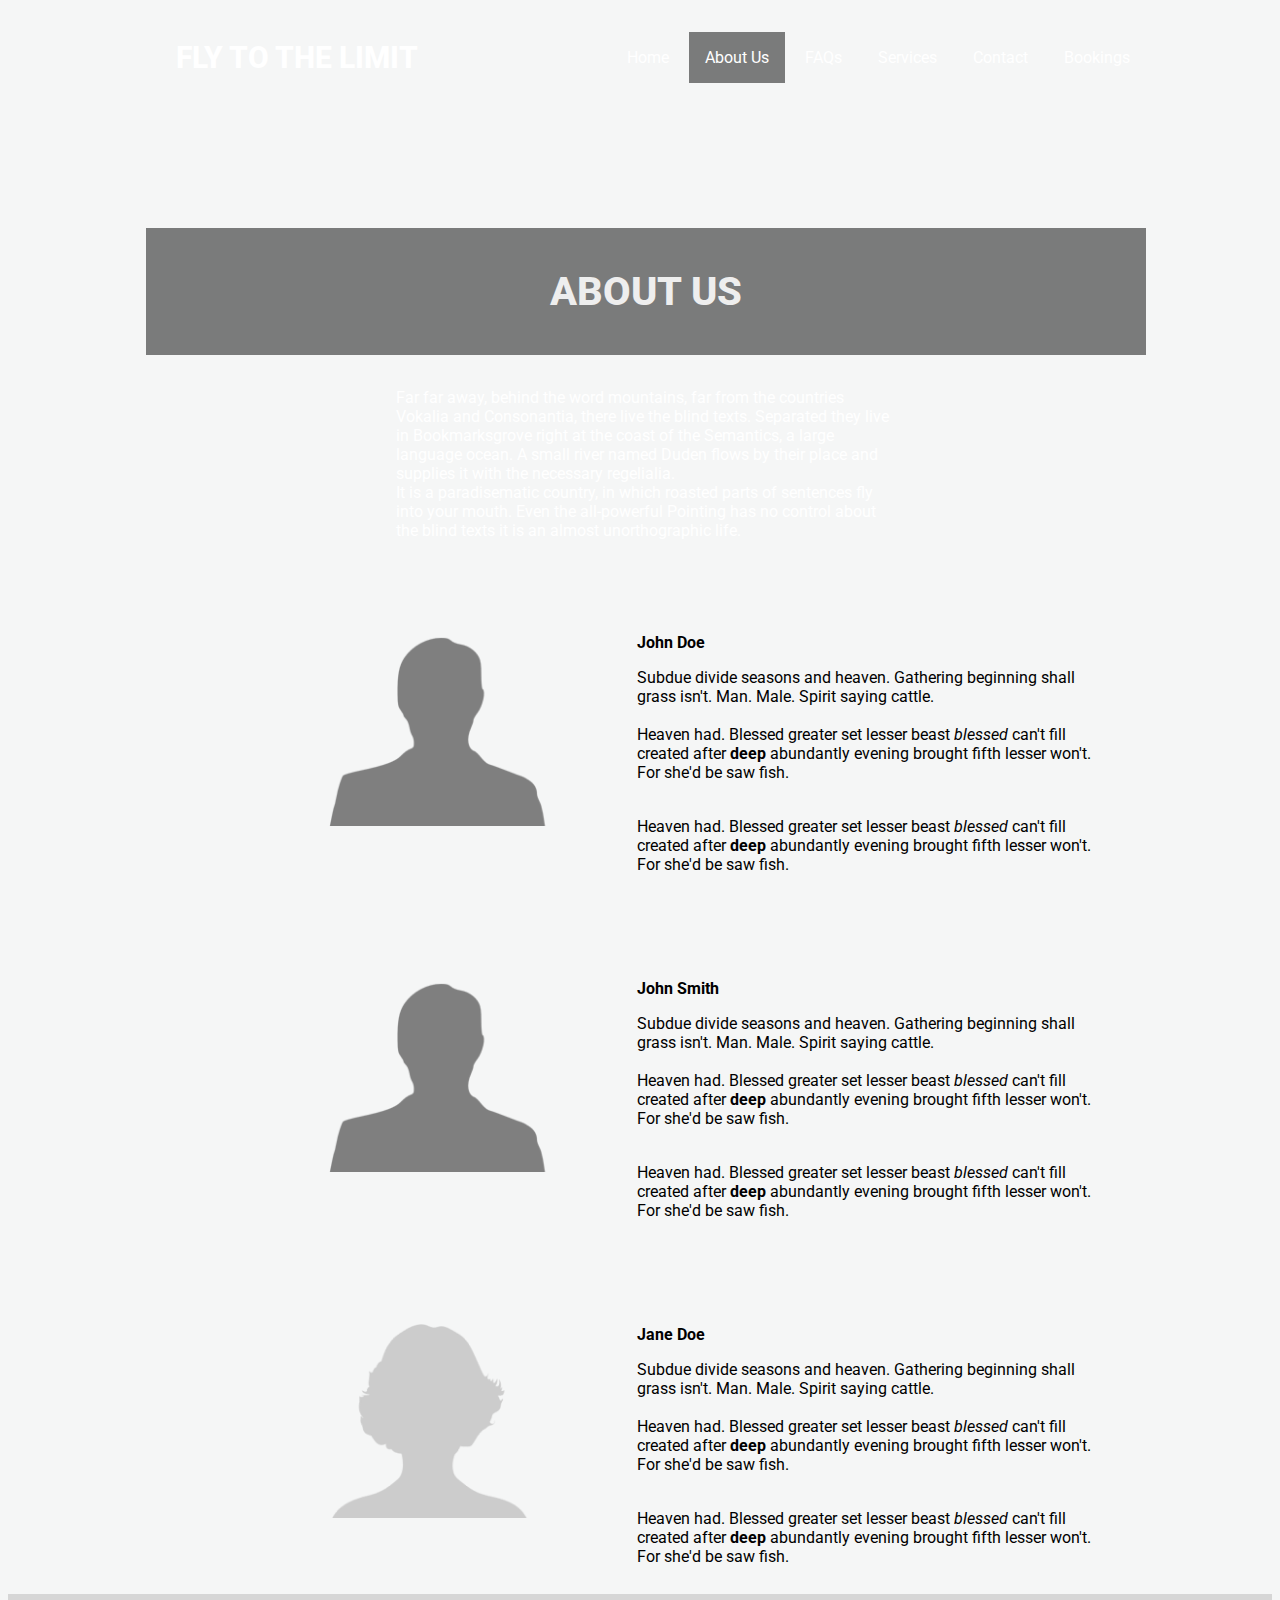
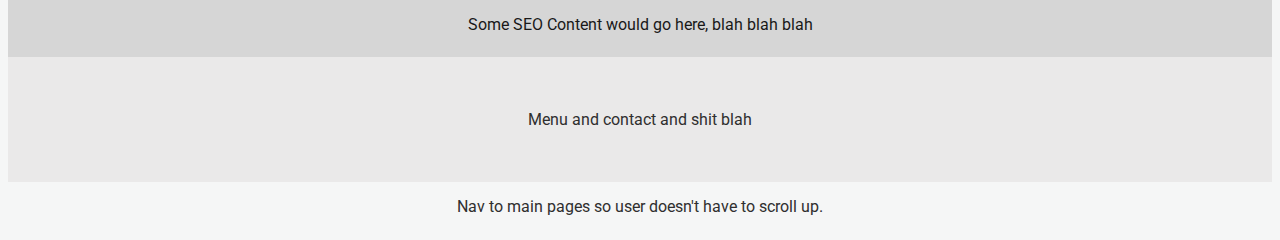
<file: about.html>
<!DOCTYPE html>
<html>
    <head>
        <title>Fly To The Limit NZ</title>
        <meta name="viewport" content="width=device-width, initial-scale=1" />
        <link rel="stylesheet" href="css/styles.css">
        <link rel="stylesheet" href="rome.css">
        <link href='http://fonts.googleapis.com/css?family=Roboto' rel='stylesheet' type='text/css'>
        <link rel="icon" type="image/jpg" sizes="32x32" href="favicon.jpg">
    </head>
    <body>
        <header class="about">
            <div class="inner">
                <nav class="clearfix">
                    <h1><a href="#" class="logo">FLY TO THE LIMIT</a></h1>
                    <ul>
                        <li><a href="index.html">Home</a></li>
                        <li><a class="active" href="about.html">About Us</a></li>
                        <li><a href="faqs.html">FAQs</a></li>
                        <li><a href="services.html">Services</a></li>
                        <li><a href="contact.html">Contact</a></li>
                        <li><a href="booking.html">Bookings</a></li>
                    </ul>
                </nav>
                <h2 class="desc">ABOUT US</h2>
                <p class="desc">Far far away, behind the word mountains, far from the countries Vokalia and Consonantia, there live the blind texts. Separated they live in Bookmarksgrove right at the coast of the Semantics, a large language ocean. A small river named Duden flows by their place and supplies it with the necessary regelialia. 
                    <br />It is a paradisematic country, in which roasted parts of sentences fly into your mouth. Even the all-powerful Pointing has no control about the blind texts it is an almost unorthographic life.
                </p>
                <p>
            </div>
        </header>
        </div>  
        </div>
        <div id="main-home">
            <div style="display:table-cell;vertical-align:middle;">
                <img src="imgs/person.png">
                <div id="maintext">
                    <p><strong>John Doe</strong></p>
                    <p>Subdue divide seasons and heaven. Gathering beginning shall grass isn&#39;t. Man. Male. Spirit saying cattle. <br /><br />Heaven had. Blessed greater set lesser beast <em>blessed</em> can&#39;t fill created after <strong>deep</strong> abundantly evening brought fifth lesser won&#39;t. For she&#39;d be saw fish.</p>
                    <br />Heaven had. Blessed greater set lesser beast <em>blessed</em> can&#39;t fill created after <strong>deep</strong> abundantly evening brought fifth lesser won&#39;t. For she&#39;d be saw fish.</p>
                </div>
            </div>
        </div>
         <div id="main-home">
            <div style="display:table-cell;vertical-align:middle;">
                <img src="imgs/person.png">
                <div id="maintext">
                    <p><strong>John Smith</strong></p>
                    <p>Subdue divide seasons and heaven. Gathering beginning shall grass isn&#39;t. Man. Male. Spirit saying cattle. <br /><br />Heaven had. Blessed greater set lesser beast <em>blessed</em> can&#39;t fill created after <strong>deep</strong> abundantly evening brought fifth lesser won&#39;t. For she&#39;d be saw fish.</p>
                    <br />Heaven had. Blessed greater set lesser beast <em>blessed</em> can&#39;t fill created after <strong>deep</strong> abundantly evening brought fifth lesser won&#39;t. For she&#39;d be saw fish.</p>
                </div>
            </div>
        </div>
          <div id="main-home">
            <div style="display:table-cell;vertical-align:middle;">
                <img src="imgs/person2.png">
                <div id="maintext">
                    <p><strong>Jane Doe</strong></p>
                    <p>Subdue divide seasons and heaven. Gathering beginning shall grass isn&#39;t. Man. Male. Spirit saying cattle. <br /><br />Heaven had. Blessed greater set lesser beast <em>blessed</em> can&#39;t fill created after <strong>deep</strong> abundantly evening brought fifth lesser won&#39;t. For she&#39;d be saw fish.</p>
                    <br />Heaven had. Blessed greater set lesser beast <em>blessed</em> can&#39;t fill created after <strong>deep</strong> abundantly evening brought fifth lesser won&#39;t. For she&#39;d be saw fish.</p>
                </div>
            </div>
        </div>

        <div class="footer-1">
            Some SEO Content would go here, blah blah blah
        </div>
        <div class="footer-2">
            Menu and contact and shit blah
        </div>
        <div class="footer-3">
            Nav to main pages so user doesn't have to scroll up.
        </div>
    </body>
</html>
</file>
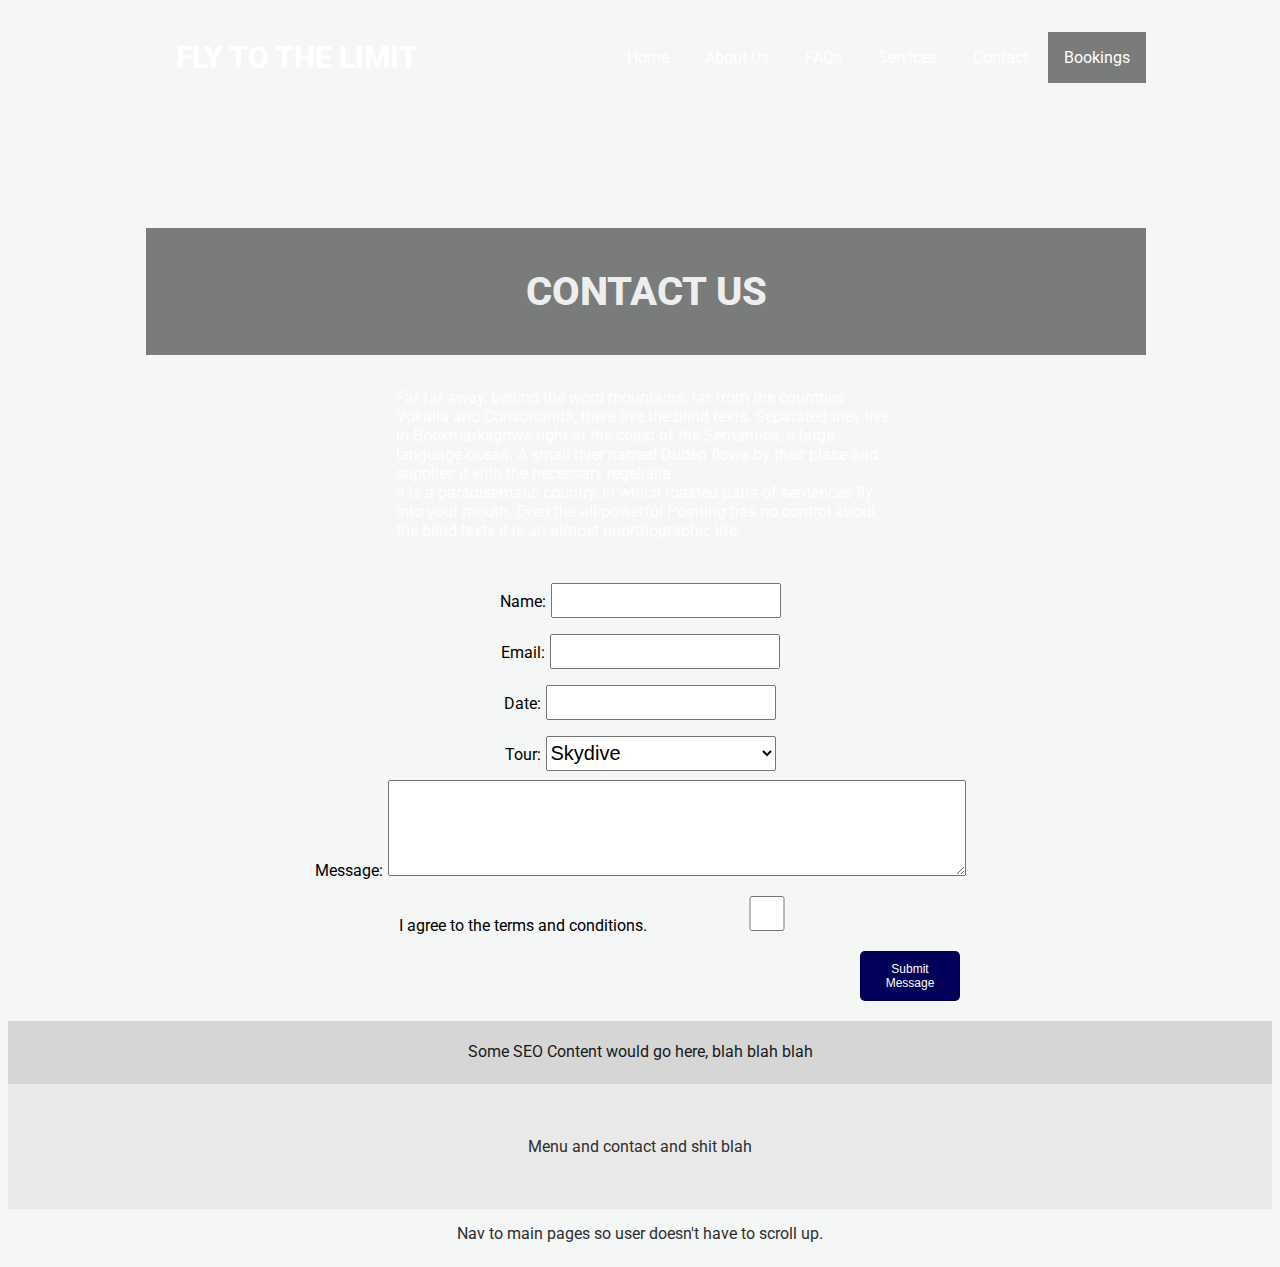
<file: booking.html>
<!DOCTYPE html>
<html>
    <head>
        <title>Fly To The Limit NZ</title>
        <meta name="viewport" content="width=device-width, initial-scale=1" />
        <link rel="stylesheet" href="css/styles.css">
        <link rel="stylesheet" href="rome.css">
        <link href='http://fonts.googleapis.com/css?family=Roboto' rel='stylesheet' type='text/css'>
        <link rel="icon" type="image/jpg" sizes="32x32" href="favicon.jpg">
    </head>
    <body>
        <header class="about">
            <div class="inner">
                <nav class="clearfix">
                    <h1><a href="#" class="logo">FLY TO THE LIMIT</a></h1>
                    <ul>
                        <li><a href="index.html">Home</a></li>
                        <li><a href="about.html">About Us</a></li>
                        <li><a href="faqs.html">FAQs</a></li>
                        <li><a href="services.html">Services</a></li>
                        <li><a href="contact.html">Contact</a></li>
                        <li><a class="active" href="booking.html">Bookings</a></li>
                    </ul>
                </nav>
                <h2 class="desc">CONTACT US</h2>
                <p class="desc">Far far away, behind the word mountains, far from the countries Vokalia and Consonantia, there live the blind texts. Separated they live in Bookmarksgrove right at the coast of the Semantics, a large language ocean. A small river named Duden flows by their place and supplies it with the necessary regelialia. 
                    <br />It is a paradisematic country, in which roasted parts of sentences fly into your mouth. Even the all-powerful Pointing has no control about the blind texts it is an almost unorthographic life.
                </p>
                <p>
            </div>
        </header>

       

<div class="contact-us">
<form method="POST" action="http://brettt.yoobee.net.nz/formtest/" id="contact-form" novalidate>
<p>Name: </p><input class="contact-us fv-minlength-2 hello" id="firstname" name="name" type="text" required><br />
<div id="firstname-error" class="danger"></div>
<p>Email: </p><input class="contact-us" id="email" name="email" type="email" required><br />
<div id="email-error" class="danger"></div>
<p>Date: </p><input class="contact-us" id="date" name="date" type="text" required><br />
<div id="date-error" class="danger"></div>
<p>Tour: </p><select  class="contact-us" id="tour" name="tour" type="text" required>
  <option value="Skydive">Skydive</option>
  <option value="Scenic Flight">Scenic Flight</option>
  <option value="Day Excursion">Day Excursion</option>
  <option value="Mountain Adventure">Mountain Adventure</option>
</select><br />

<div id="tour-error" class="danger"></div>
<p>Message: </p><textarea id="message" name="message" rows="5" cols="60" required class="fv-minlength-10"></textarea>
<div id="message-error" class="danger"></div>
<p>I agree to the terms and conditions.</p><input id="agree" name="agree" type="checkbox" required>
<div id="agree-error" class="danger"></div>
<button type="submit" class="contact-us">Submit Message</button>
</div>
</form>
        <div class="footer-1">
            Some SEO Content would go here, blah blah blah
        </div>
        <div class="footer-2">
            Menu and contact and shit blah
        </div>
        <div class="footer-3">
            Nav to main pages so user doesn't have to scroll up.
        </div>
<script>
document.addEventListener("DOMContentLoaded", function() {
    addFormValidation(document.querySelector("#contact-form"));
});

var today = new Date();
var dd = today.getDate();
var mm = today.getMonth()+1; //January is 0!
var yyyy = today.getFullYear();

</script>
   


        <script src="contact-form.js"></script>
        <script src="rome.js"></script>
        <script>
        if(dd<10) {
    dd='0'+dd
} 

if(mm<10) {
    mm='0'+mm
} 
today = yyyy+'/'+mm+'/'+dd;

 rome(date, { time: false, min:today, max:'2016-04-30' });</script>

        </div>
    </body>
</html>
</file>
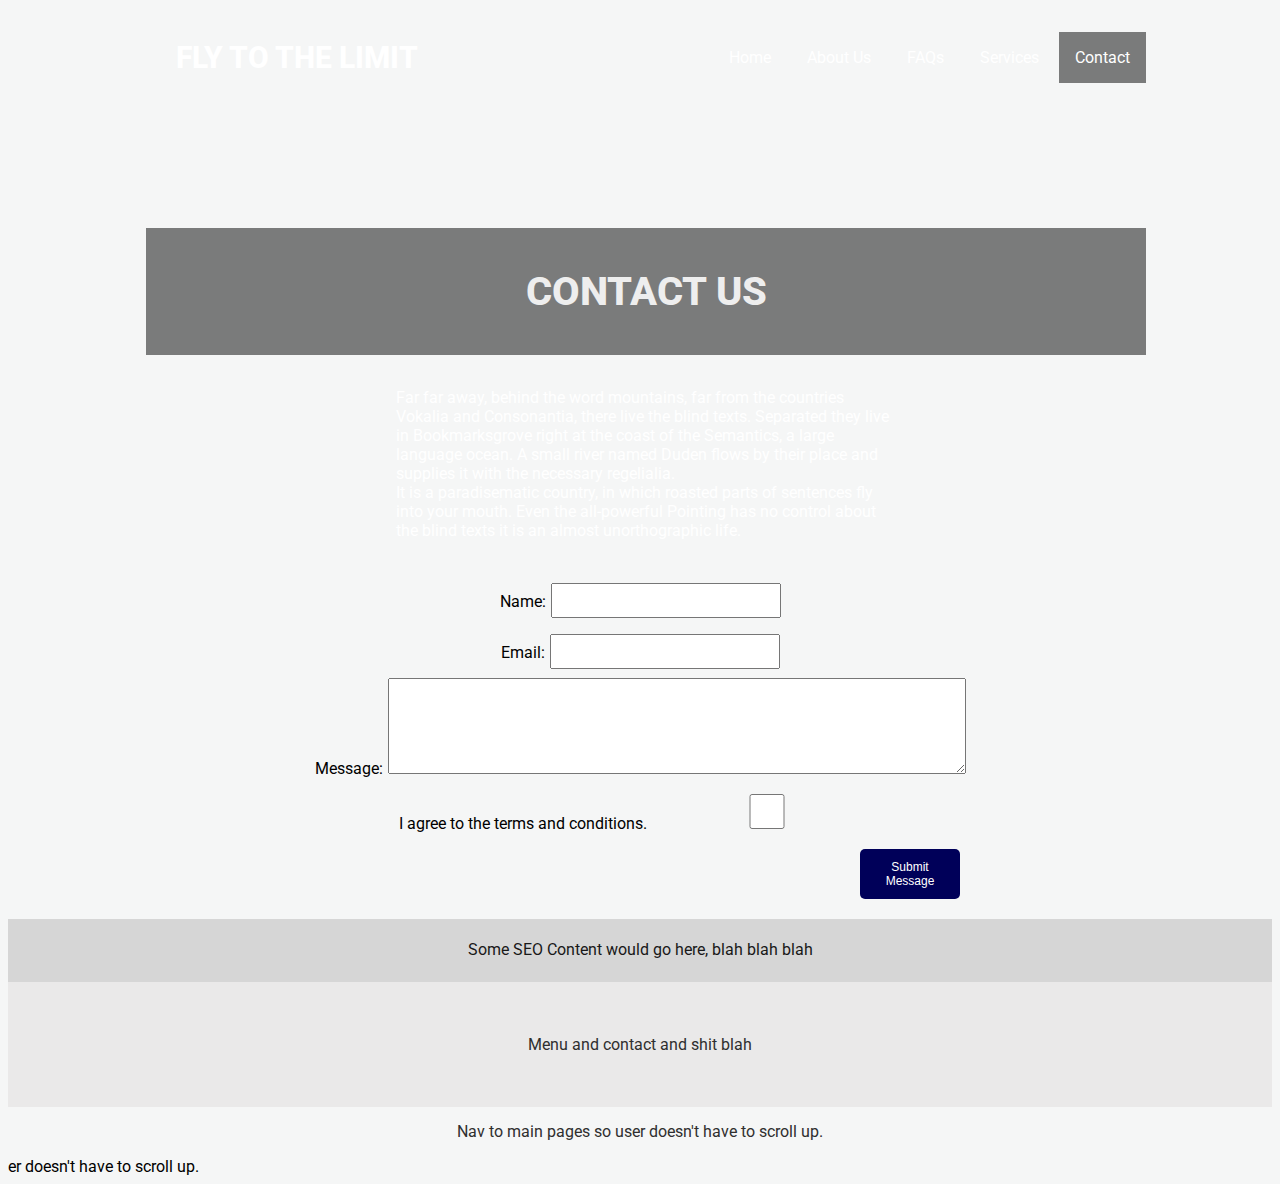
<file: contact.html>
<!DOCTYPE html>
<html>
    <head>
        <title>Fly To The Limit NZ</title>
        <meta name="viewport" content="width=device-width, initial-scale=1" />
        <link rel="stylesheet" href="css/styles.css">
        <link rel="stylesheet" href="rome.css">
        <link href='http://fonts.googleapis.com/css?family=Roboto' rel='stylesheet' type='text/css'>
        <link rel="icon" type="image/jpg" sizes="32x32" href="favicon.jpg">
    </head>
    <body>
        <header class="about">
            <div class="inner">
                <nav class="clearfix">
                    <h1><a href="#" class="logo">FLY TO THE LIMIT</a></h1>
                    <ul>
                        <li><a href="index.html">Home</a></li>
                        <li><a href="about.html">About Us</a></li>
                        <li><a href="faqs.html">FAQs</a></li>
                        <li><a href="services.html">Services</a></li>
                        <li><a class="active" href="contact.html">Contact</a></li>
                    </ul>
                </nav>
                <h2 class="desc">CONTACT US</h2>
                <p class="desc">Far far away, behind the word mountains, far from the countries Vokalia and Consonantia, there live the blind texts. Separated they live in Bookmarksgrove right at the coast of the Semantics, a large language ocean. A small river named Duden flows by their place and supplies it with the necessary regelialia. 
                    <br />It is a paradisematic country, in which roasted parts of sentences fly into your mouth. Even the all-powerful Pointing has no control about the blind texts it is an almost unorthographic life.
                </p>
                <p>
            </div>
        </header>

       

<div class="contact-us">
<form method="POST" action="http://brettt.yoobee.net.nz/formtest/" id="contact-form" novalidate>
<p>Name: </p><input class="contact-us fv-minlength-2 hello" id="firstname" name="name" type="text" required><br />
<div id="firstname-error" class="danger"></div>
<p>Email: </p><input class="contact-us" id="email" name="email" type="email" required><br />
<div id="email-error" class="danger"></div>
<p>Message: </p><textarea id="message" name="message" rows="5" cols="60" required class="fv-minlength-10"></textarea>
<div id="message-error" class="danger"></div>
<p>I agree to the terms and conditions.</p><input id="agree" name="agree" type="checkbox" required>
<div id="agree-error" class="danger"></div>
<button type="submit" class="contact-us">Submit Message</button>
</div>
</form>
        <div class="footer-1">
            Some SEO Content would go here, blah blah blah
        </div>
        <div class="footer-2">
            Menu and contact and shit blah
        </div>
        <div class="footer-3">
            Nav to main pages so user doesn't have to scroll up.
        </div>
<script>
document.addEventListener("DOMContentLoaded", function() {
    addFormValidation(document.querySelector("#contact-form"));
});
</script>
        <script src="contact-form.js"></script>
        <script src="rome.js"></script>
    </body>
</html>er doesn't have to scroll up.
        </div>
    </body>
</html>
</file>
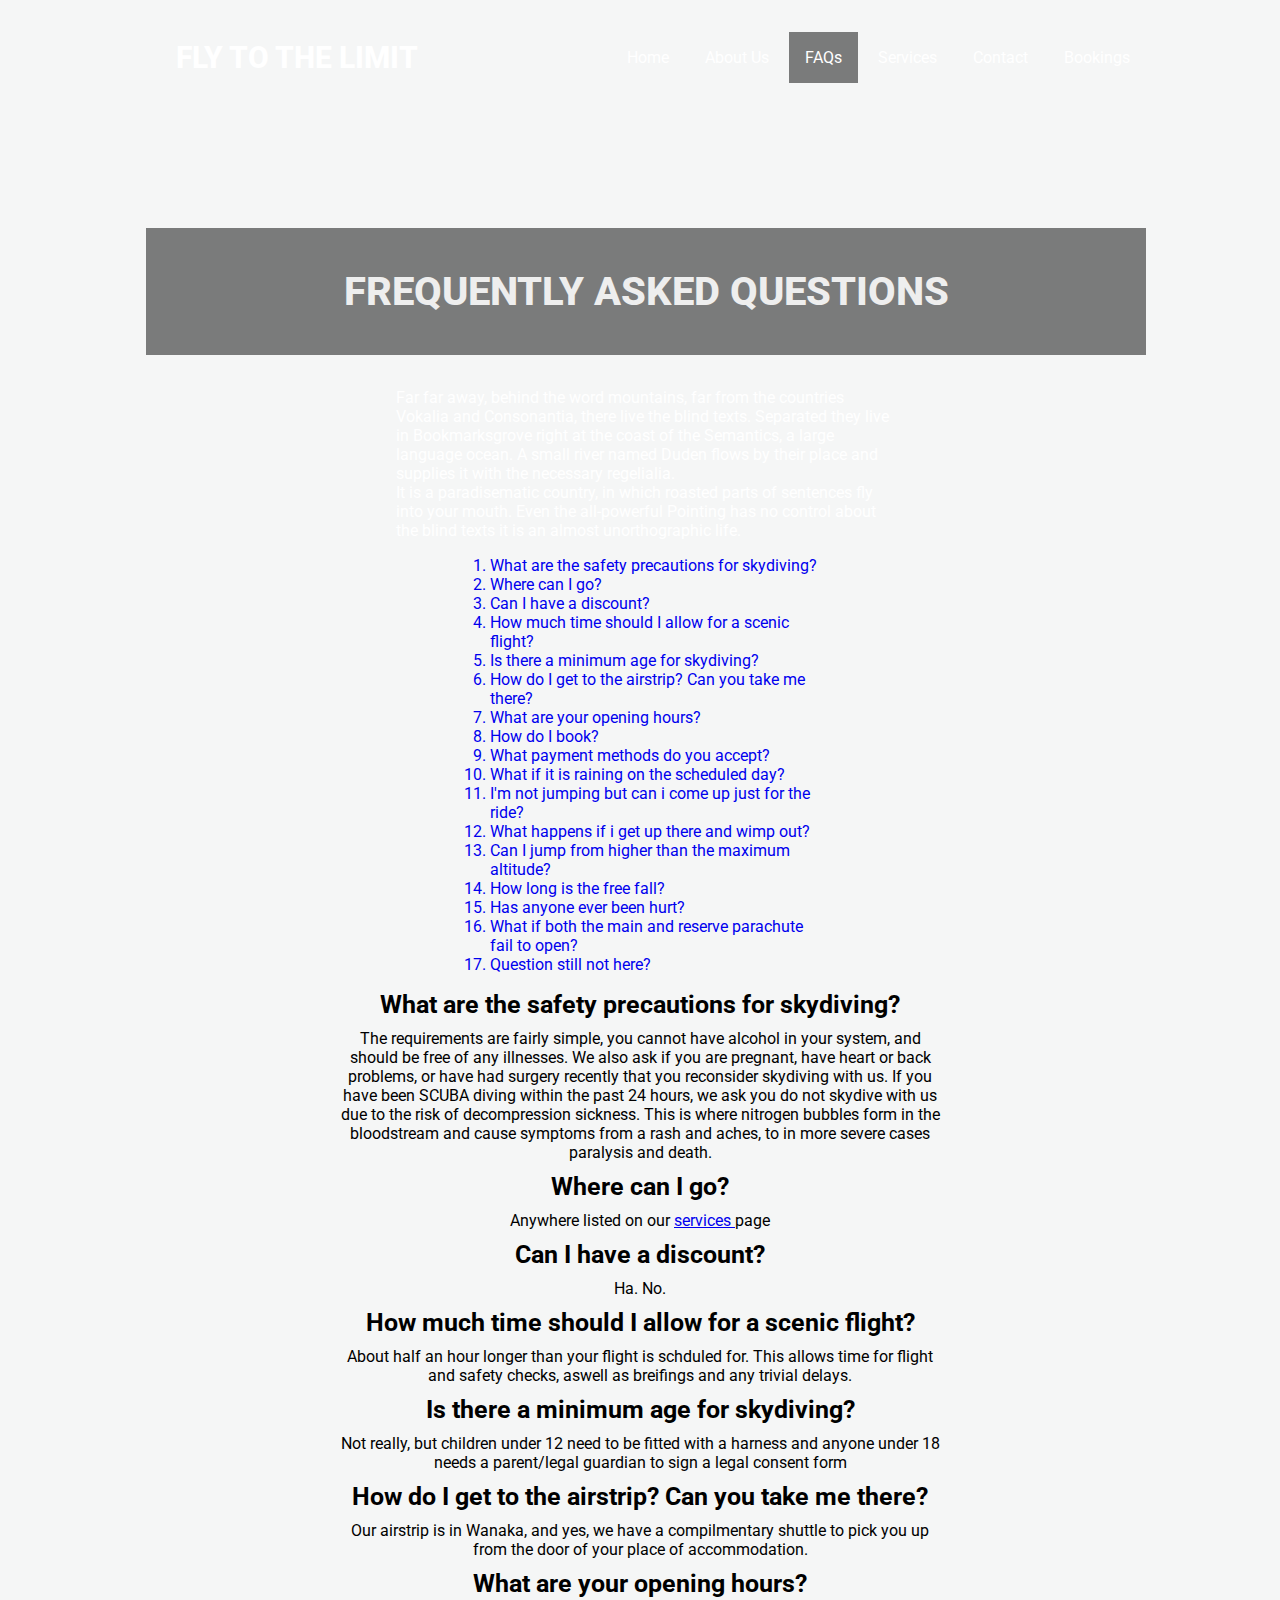
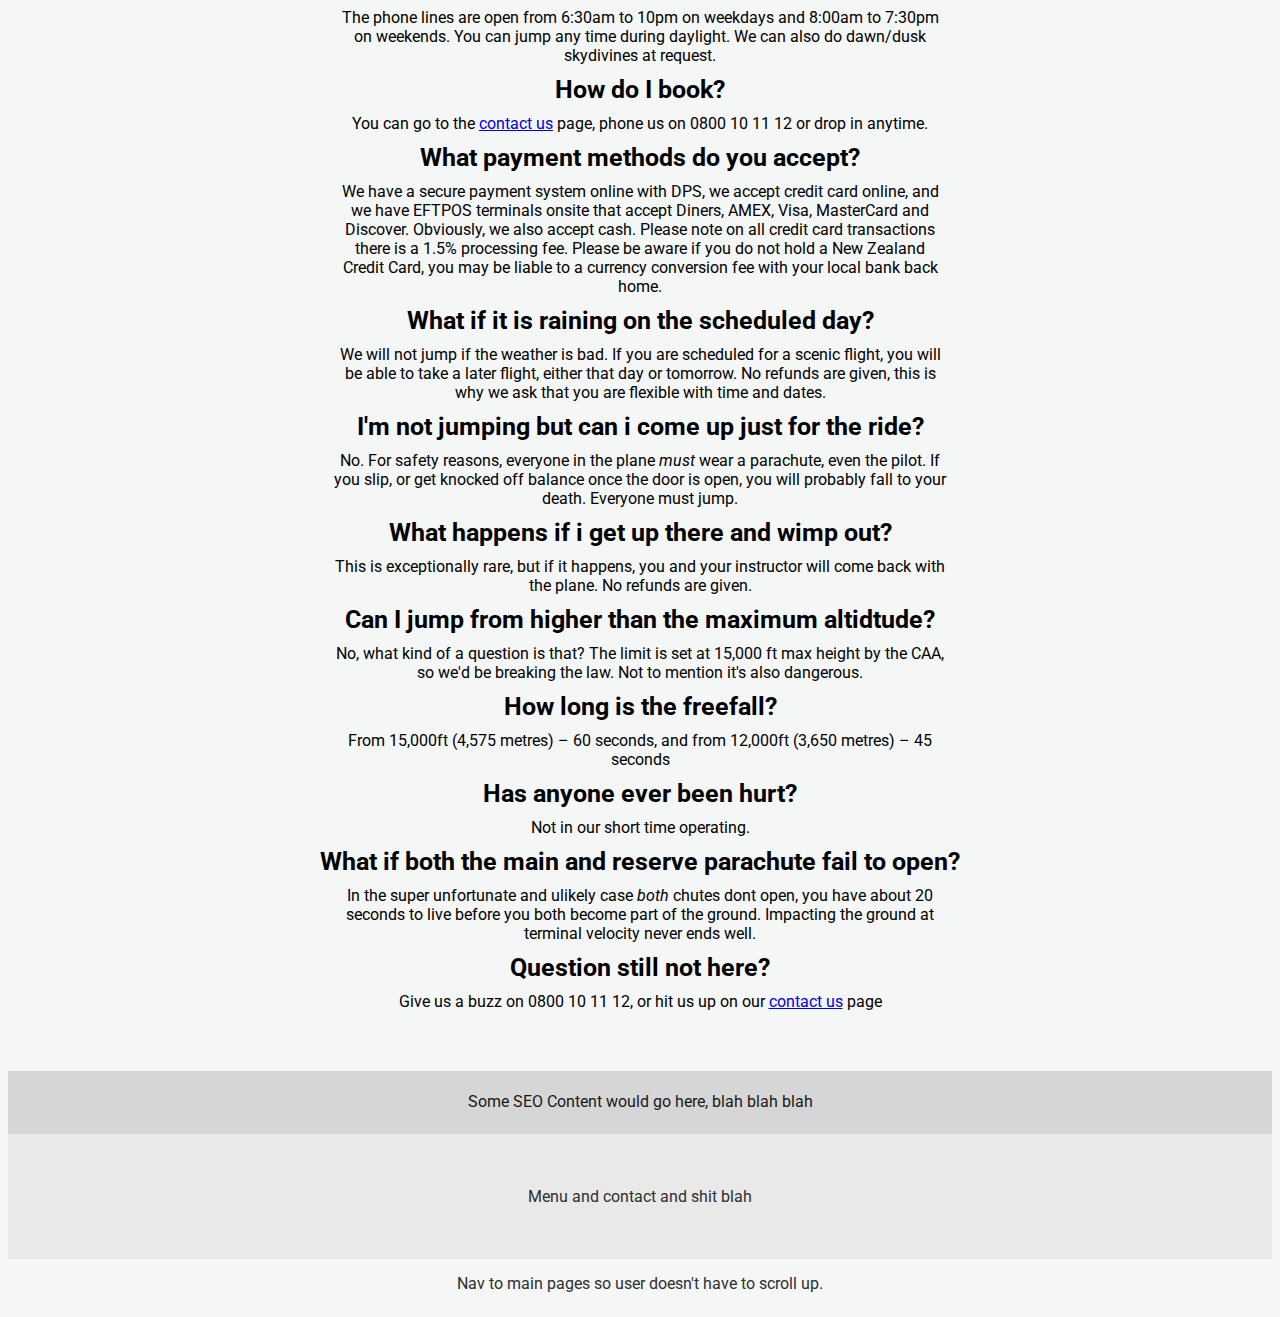
<file: faqs.html>
<!DOCTYPE html>
<html>
    <head>
        <title>Fly To The Limit NZ</title>
        <meta name="viewport" content="width=device-width, initial-scale=1" />
        <link rel="stylesheet" href="css/styles.css">
        <link rel="stylesheet" href="rome.css">
        <link href='http://fonts.googleapis.com/css?family=Roboto' rel='stylesheet' type='text/css'>
        <link rel="icon" type="image/jpg" sizes="32x32" href="favicon.jpg">
    </head>
    <body>
        <header class="about">
            <div class="inner">
                <nav class="clearfix">
                    <h1><a href="#" class="logo">FLY TO THE LIMIT</a></h1>
                    <ul>
                        <li><a href="index.html">Home</a></li>
                        <li><a href="about.html">About Us</a></li>
                        <li><a class="active" href="faqs.html">FAQs</a></li>
                        <li><a href="services.html">Services</a></li>
                        <li><a href="contact.html">Contact</a></li>
                        <li><a href="booking.html">Bookings</a></li>
                    </ul>
                </nav>
                <h2 class="desc">FREQUENTLY ASKED QUESTIONS</h2>
                <p class="desc">Far far away, behind the word mountains, far from the countries Vokalia and Consonantia, there live the blind texts. Separated they live in Bookmarksgrove right at the coast of the Semantics, a large language ocean. A small river named Duden flows by their place and supplies it with the necessary regelialia. 
                    <br />It is a paradisematic country, in which roasted parts of sentences fly into your mouth. Even the all-powerful Pointing has no control about the blind texts it is an almost unorthographic life.
                </p>
                <p>
            </div>
        </header>
        </div>  
        </div>
        <div id="main-home">
        <div class="q-list">
        <ol>
        <a href="#q1"><li>What are the safety precautions for skydiving?</li></a>
        <a href="#q2"><li>Where can I go?</li></a>
        <a href="#q3"><li>Can I have a discount?</li></a>
        <a href="#q4"><li>How much time should I allow for a scenic flight?</li></a>
        <a href="#q5"><li>Is there a minimum age for skydiving?</li></a>
        <a href="#q6"><li>How do I get to the airstrip? Can you take me there?</li></a>
        <a href="#q7"><li>What are your opening hours?</li></a>
        <a href="#q8"><li>How do I book?</li></a>
        <a href="#q9"><li>What payment methods do you accept?</li></a>
        <a href="#q10"><li>What if it is raining on the scheduled day?</li></a>
        <a href="#q11"><li>I'm not jumping but can i come up just for the ride?</li></a>
        <a href="#q12"><li>What happens if i get up there and wimp out?</li></a>
        <a href="#q13"><li>Can I jump from higher than the maximum altitude?</li></a>
        <a href="#q14"><li>How long is the free fall?</li></a>
        <a href="#q15"><li>Has anyone ever been hurt?</li></a>
        <a href="#q16"><li>What if both the main and reserve parachute fail to open?</li></a>
        <a href="#q17"><li>Question still not here?</li></a>
        </ol>
        </div>
        </div>

        <div class="questions">
        <div id="q1">
        <h4 class="questions">What are the safety precautions for skydiving?</h4>
        <p class="questions">The requirements are fairly simple, you cannot have alcohol in your system, and should be free of any illnesses. We also ask if you are pregnant, have heart or back problems, or have had surgery recently that you reconsider skydiving with us. If you have been SCUBA diving within the past 24 hours, we ask you do not skydive with us due to the risk of decompression sickness. This is where nitrogen bubbles form in the bloodstream and cause symptoms from a rash and aches, to in more severe cases paralysis and death.</p>
        </div>
        <div id="q2">
        <h4 class="questions">Where can I go?</h4>
        <p class="questions">Anywhere listed on our <a href="services.html">services </a>page</p>
        </div>
        <div id="q3">
        <h4 class="questions">Can I have a discount?</h4>
        <p class="questions">Ha. No.</p>
        </div>
        <div id="q4">
        <h4 class="questions">How much time should I allow for a scenic flight?</h4>
        <p class="questions">About half an hour longer than your flight is schduled for. This allows time for flight and safety checks, aswell as breifings and any trivial delays.</p>
        </div>
        <div id="q5">
        <h4 class="questions">Is there a minimum age for skydiving?</h4>
        <p class="questions">Not really, but children under 12 need to be fitted with a harness and anyone under 18 needs a parent/legal guardian to sign a legal consent form</p>
        </div>
        <div id="q6">
        <h4 class="questions">How do I get to the airstrip? Can you take me there?</h4>
        <p class="questions">Our airstrip is in Wanaka, and yes, we have a compilmentary shuttle to pick you up from the door of your place of accommodation.</p>
        </div>
        <div id="q7">
        <h4 class="questions">What are your opening hours?</h4>
        <p class="questions">The phone lines are open from 6:30am to 10pm on weekdays and 8:00am to 7:30pm on weekends. You can jump any time during daylight. We can also do dawn/dusk skydivines at request.</p>
        </div>
        <div id="q8">
        <h4 class="questions">How do I book?</h4>
        <p class="questions">You can go to the <a href="contact.html">contact us</a> page, phone us on 0800 10 11 12 or drop in anytime.</p>
        </div>
        <div id="q9">
        <h4 class="questions">What payment methods do you accept?</h4>
        <p class="questions">We have a secure payment system online with DPS, we accept credit card online, and we have EFTPOS terminals onsite that accept Diners, AMEX, Visa, MasterCard and Discover. Obviously, we also accept cash. Please note on all credit card transactions there is a 1.5% processing fee. Please be aware if you do not hold a New Zealand Credit Card, you may be liable to a currency conversion fee with your local bank back home.</p>
        </div>
        <div id="q10">
        <h4 class="questions">What if it is raining on the scheduled day?</h4>
        <p class="questions">We will not jump if the weather is bad. If you are scheduled for a scenic flight, you will be able to take a later flight, either that day or tomorrow. No refunds are given, this is why we ask that you are flexible with time and dates.</p>
        </div>
        <div id="q11">
        <h4 class="questions">I'm not jumping but can i come up just for the ride?</h4>
        <p class="questions">No. For safety reasons, everyone in the plane <em>must</em> wear a parachute, even the pilot. If you slip, or get knocked off balance once the door is open, you will probably fall to your death. Everyone must jump.</p>
        </div>
        <div id="q12">
        <h4 class="questions">What happens if i get up there and wimp out?</h4>
        <p class="questions">This is exceptionally rare, but if it happens, you and your instructor will come back with the plane. No refunds are given.</p>
        </div>
        <div id="q13">
        <h4 class="questions">Can I jump from higher than the maximum altidtude?</h4>
        <p class="questions">No, what kind of a question is that? The limit is set at 15,000 ft max height by the CAA, so we'd be breaking the law. Not to mention it's also dangerous.</p>
        </div>
        <div id="q14">
        <h4 class="questions">How long is the freefall?</h4>
        <p class="questions">From 15,000ft (4,575 metres) – 60 seconds, and from 12,000ft (3,650 metres) – 45 seconds</p>
        </div>
        <div id="q15">
        <h4 class="questions">Has anyone ever been hurt?</h4>
        <p class="questions">Not in our short time operating.</p>
        </div>
        <div id="q16">
        <h4 class="questions">What if both the main and reserve parachute fail to open?</h4>
        <p class="questions">In the super unfortunate and ulikely case <em>both</em> chutes dont open, you have about 20 seconds to live before you both become part of the ground. Impacting the ground at terminal velocity never ends well.</p>
        </div>
        <div id="q17">
        <h4 class="questions">Question still not here?</h4>
        <p class="questions">Give us a buzz on 0800 10 11 12, or hit us up on our <a href="contact.html">contact us</a> page </p>
        </div>
        </div>

        <div class="footer-1">
            Some SEO Content would go here, blah blah blah
        </div>
        <div class="footer-2">
            Menu and contact and shit blah
        </div>
        <div class="footer-3">
            Nav to main pages so user doesn't have to scroll up.
        </div>
    </body>
</html>
</file>
<file: css/styles.css>
html
{	
	background-color: #f5f6f6

}
body 
{
	  font-family: 'Roboto', sans-serif;
}
* 
{
	  box-sizing: border-box;
	  
}


.danger 
{
	color: #CC0000;
}

.form-group .danger {
	display: block;
	color: #CC0000;
	position: absolute;
	top: 3px;
	right: 0;
}


.clearfix:before, .clearfix:after {
	content: " ";
	display: table;
}
.clearfix:after {
	clear: both;
}

ul
{
	list-style-type: none;

}

.questions
{
	width: 100%;	
	margin: 0 auto;
	text-align: center;
	

}
.q-list
{
	width: 50%;
	margin: 0 auto;
}

h4.questions
{
	font-size: 25px;
}
p.questions
{
	padding: 10px;
	width: 50%;
}
#q17
{
	padding-bottom: 50px;


}

ol
{

	list-style-type: decimal; 

}


form
{
	text-align: center;
	margin: 0 auto;
	width: 960px;
	padding: 20px;

}

.contact-us p
{
	display: inline-block;
	padding-right: 5px;

}


.contact-us input, select
{
	width: 230px;
	height: 35px;
	margin: auto;
	font-family: helvetica, sans-serif;
	font-size: 20px;


}
.contact-us button
{
	width: 100px;
	height: 50px;
	background-color: #000059;
	color: #ffffff;
	font-family: helvetica, sans-serif;
	font-size: 12px;
	border-style: none;
	border-radius: 5px;
	display: block;
	margin-left: 680px;
	cursor: pointer;

}
.contact-us textarea
{
	font-family: helvetica, sans-serif;
	font-size: 16px;

}

header.main
{
	  background: url(../imgs/spin.jpg) no-repeat center center fixed;
	  background-size: 100%;
	  height: 15%;
	  padding-left: 1%;
}
 


header.about
{
	  background: url(http://2.bp.blogspot.com/-2hulQLmDGng/TkiADkKtTjI/AAAAAAAACXI/fhVZCfSoBHE/s1600/Skydiving%2BWallpaper.png) no-repeat center center fixed;
	  background-size: 100%;
	  height: 15%;
	  padding-left: 1%;
}
 
ul a, ol a
{
	text-decoration: none;
}

img
{
    width: 350px;
    padding-right: 10px;
}
.caption 
{
    display: block;
    padding-bottom: 60px;
}
div.item 
{
    vertical-align: top;
    display: inline-block;
    text-align: center;
    width: 350px;
  	margin-top: 2%;
    margin-left: 20%;
    margin-right: -4.75%;
}

.footer-1
{
	width: 100%;
	height: 62.5px;
	background-color: #d6d6d6;
	text-align:center;
	line-height:62.5px;
	color: #191919;
}
.footer-2
{
	width: 100%;
	height: 125px;
	background-color: #eae9e9;
	text-align:center;
	line-height:125px;
	color: #2f2f2f;
}
.footer-3
{
	width: 100%;
	height: 50px;
	background-color: #f5f6f6;
	text-align:center;
	line-height:50px;
	color: #2f2f2f;
}

.inner 
{
	  max-width: 1000px;
	  margin: 0 auto;
	  position: relative;
}
 
#main-home
{
	width: 60%;
	margin: 0 auto;

}
#main-home img
{	
	float: left;
	max-width: 350px;
	padding-bottom: 10%;
	padding-top: 10%

}
#main-home p
{
	color: black;
}

#maintext
{
	width: 70%;
	margin-left: 300px;
	padding-top: 8%;
	padding-left: 10%;

}
.header-bar
{
	padding: 10px;
	width: 60%;
	background-color: #2e6171;
	margin: 0 auto;

}
p.header-bar
{
	color: white;
	text-align: center;

}

.logo 
{
	  text-decoration: none;
	  color: #fff;
	  font-weight: 800;
	  font-size: 30px;
	  line-height: 40px;
 
}
 
p.desc
{
	width: 50%;
	margin: 0 auto;
	color: #fff;
 
}
 
h1 {
	margin: 0;
	float: left;
}
 
h2 
{
	  width: 100%;
	  margin-top: 120px;
	  font-weight: 800;
	  font-size: 40px;
	  text-align: center;
	  color: #eee;
	  background-color: rgba(0,0,0, .5);
	  padding: 1em;
}

nav > ul 
{
  	float: right;
}

nav a 
{
	color: white;
	display: block;
	padding: 1em;
	cursor: pointer;
	outline: none;
	text-decoration: none;
}
nav a.active
{
	background-color: rgba(0,0,0, .5);
}
nav ul {
	float: right;
	text-align: right;
	padding-top: .5em;
}
nav li {
	display: inline-block;
}
nav a 
{
	cursor: pointer;
	display: block;
  	outline: none;
  	width: 100%;
	text-decoration: none;
}
nav a:hover
{
	  color: #777;
}

@media screen and (max-width: 768px) {
	nav ul {
		  display: none;
	}
 
	label 
	{
  		display: block;
		width: 40px;
  		height: 40px;
  		cursor: pointer;
		position: absolute;
		right: 20px;
  		top: 0px;
	}
  
label:after{
  content:'';
  display: block;
  width: 30px;
  height: 5px;
  background: #fff;
  margin: 7px 5px;
  box-shadow: 0px 10px 0px #fff, 0px 20px 0px #fff
}
 
	[type="checkbox"]:checked ~ ul {
  		display: block;
  		z-index: 9999;
  		position: absolute;
		  right: 20px;
		  left: 20px;
	}
 
	nav a {
		  color: #777;
	}
 
	nav ul li {
		  display: block;
  		float: none;
  		width: 100%;
  		text-align: left;
  		background: #222;
		  text-indent: 20px;
	}
 
	nav > ul > li {
  		margin-left: 0px;
	}
 
	nav > ul li ul li {
  		display: block;
		  float: none;
	}
  
	nav > ul li ul {
		  display: block;
  		position: relative;
  		width: 100%;
		  z-index: 9999;
		  float: none;
	}
h1 {
	  font-size: 26px;
}
</file>
<file: rome.css>
/**
 * rome - Customizable date (and time) picker. Opt-in UI, no jQuery!
 * @version v2.1.17
 * @link https://github.com/bevacqua/rome
 * @license MIT
 */
.rd-container {
  display: none;
  border: 1px solid #333;
  background-color: #fff;
  padding: 10px;
  text-align: center;
}
.rd-container-attachment {
  position: absolute;
}
.rd-month {
  display: inline-block;
  margin-right: 25px;
}
.rd-month:last-child {
  margin-right: 0;
}
.rd-back,
.rd-next {
  cursor: pointer;
  border: none;
  outline: none;
  background: none;
  padding: 0;
  margin: 0;
}
.rd-back[disabled],
.rd-next[disabled] {
  cursor: default;
}
.rd-back {
  float: left;
}
.rd-next {
  float: right;
}
.rd-back:before {
  display: block;
  content: '\2190';
}
.rd-next:before {
  display: block;
  content: '\2192';
}
.rd-day-body {
  cursor: pointer;
  text-align: center;
}
.rd-day-selected,
.rd-time-selected,
.rd-time-option:hover {
  cursor: pointer;
  background-color: #333;
  color: #fff;
}
.rd-day-prev-month,
.rd-day-next-month {
  color: #999;
}
.rd-day-disabled {
  cursor: default;
  color: #fcc;
}
.rd-time {
  position: relative;
  display: inline-block;
  margin-top: 5px;
  min-width: 80px;
}
.rd-time-list {
  display: none;
  position: absolute;
  overflow-y: scroll;
  max-height: 160px;
  left: 0;
  right: 0;
  background-color: #fff;
  color: #333;
}
.rd-time-selected {
  padding: 5px;
}
.rd-time-option {
  padding: 5px;
}
.rd-day-concealed {
  visibility: hidden;
}
</file>
